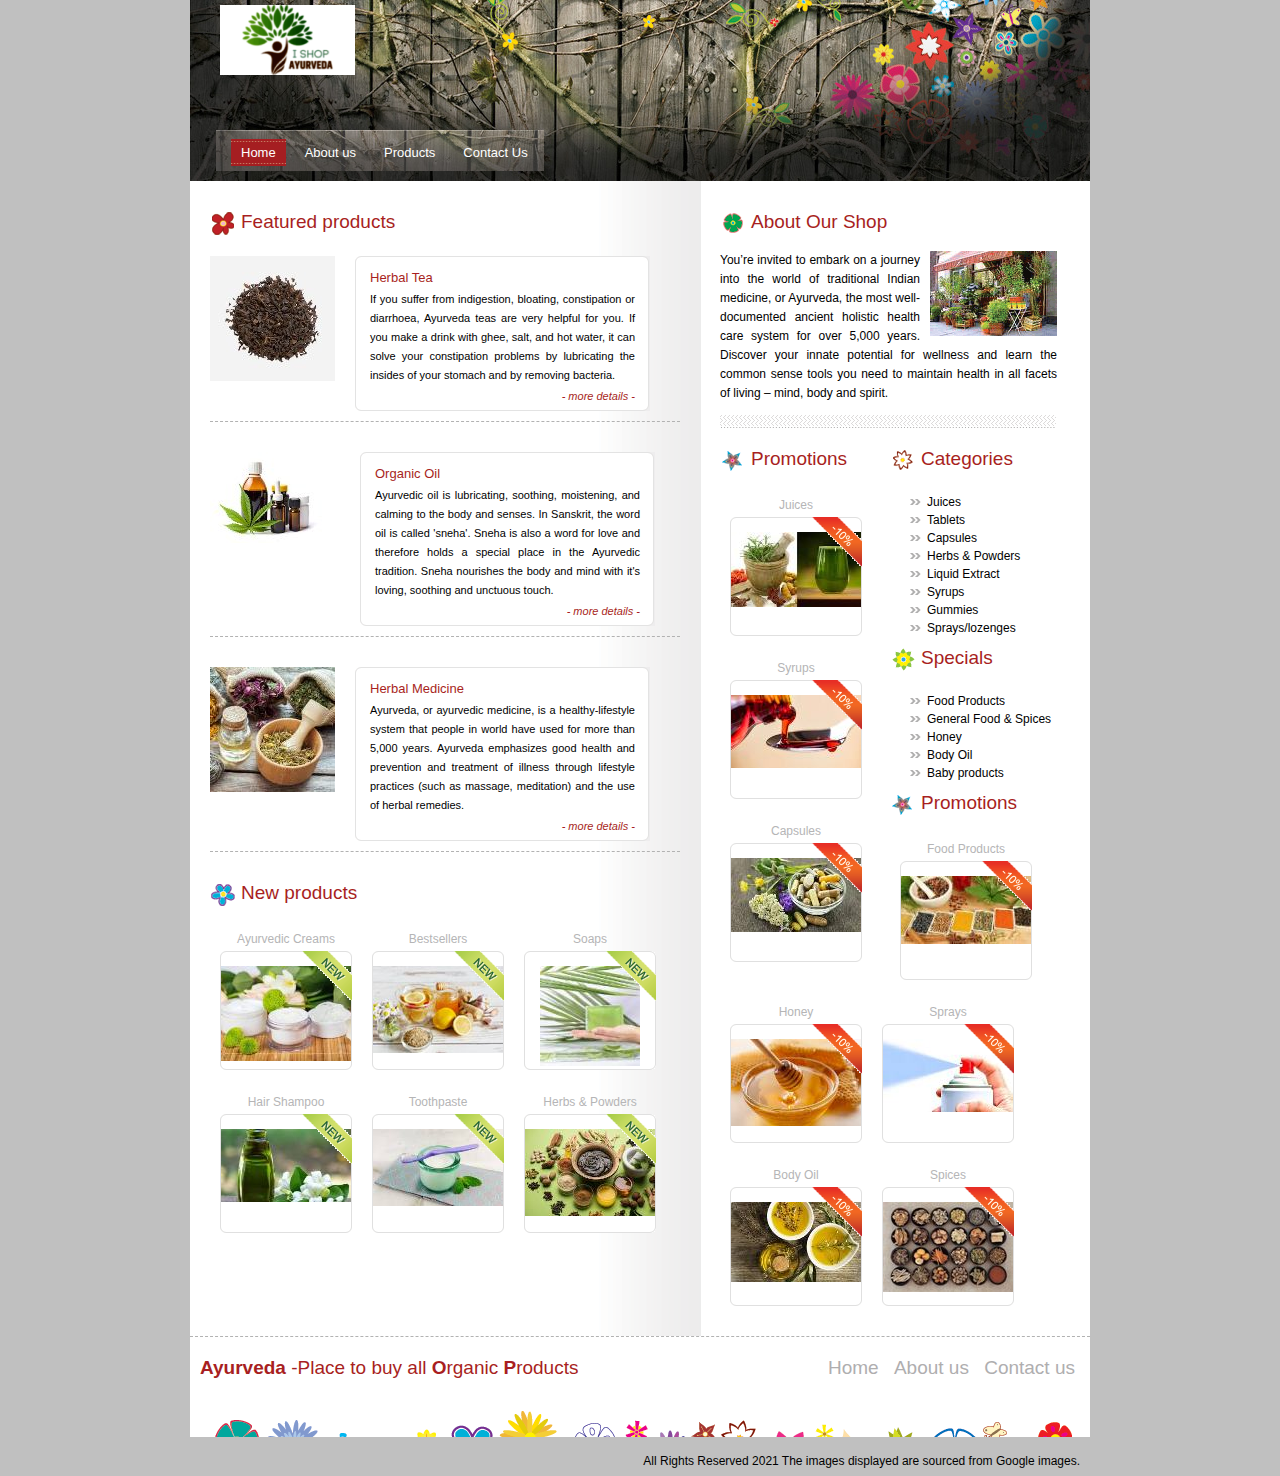
<file: index.html>
<html >
<head>
<title>Ayurveda-Place to buy all organic products</title>

<link rel="stylesheet" type="text/css" href="style.css" />
</head>
<body>
<div id="wrap">
  <div class="header">
    <div class="logo"><a href="#"><img src="images/images.png" alt="" border="0" /></a>
    </div>
    <div id="menu">
      <ul>
        <li class="selected"><a href="index.html">Home</a></li>
        <li><a href="about.html">About us</a></li>
        <li><a href="category.html">Products</a></li>
        <li><a href="contact.html">Contact Us</a></li>
      </ul>
    </div>
  </div>
  <div class="center_content">
    <div class="left_content">
      <div class="title"><span class="title_icon"><img src="images/bullet1.gif" alt="" /></span>Featured products</div>
      <div class="feat_prod_box">
        <div class="prod_img"><a href="#"><img src="images/product1.jpg" alt="" border="0" /></a></div>
        <div class="prod_det_box">
          <div class="box_top"></div>
          <div class="box_center">
            <div class="prod_title">Herbal Tea</div>
            <p class="details"> If you suffer from indigestion, bloating, constipation or diarrhoea, Ayurveda teas are very helpful for you. If you make a drink with ghee, salt, and hot water, it can solve your constipation problems by lubricating the insides of your stomach and by removing bacteria.</p>
            <a href="details.html" class="more">- more details -</a>
            <div class="clear"></div>
          </div>
          <div class="box_bottom"></div>
        </div>
        <div class="clear"></div>
      </div>
      <div class="feat_prod_box">
        <div class="prod_img"><a href="#"><img src="images/herbal_heal2.jpg" alt="" border="0" /></a></div>
        <div class="prod_det_box">
          <div class="box_top"></div>
          <div class="box_center">
            <div class="prod_title">Organic Oil  </div>
            <p class="details">Ayurvedic oil is lubricating, soothing, moistening, and calming to the body and senses. In Sanskrit, the word oil is called 'sneha'. Sneha is also a word for love and therefore holds a special place in the Ayurvedic tradition. Sneha nourishes the body and mind with it's loving, soothing and unctuous touch.</p>
            <a href="details.html" class="more">- more details -</a>
            <div class="clear"></div>
          </div>
          <div class="box_bottom"></div>
        </div>
        <div class="clear"></div>
      </div>

      <div class="feat_prod_box">
        <div class="prod_img"><a href="#"><img src="images/download (2).jpeg" alt="" border="0" /></a></div>
        <div class="prod_det_box">
          <div class="box_top"></div>
          <div class="box_center">
            <div class="prod_title">Herbal Medicine </div>
            <p class="details">Ayurveda, or ayurvedic medicine, is a healthy-lifestyle system that people in world have used for more than 5,000 years. Ayurveda emphasizes good health and prevention and treatment of illness through lifestyle practices (such as massage, meditation) and the use of herbal remedies.</p>
            <a href="details.html" class="more">- more details -</a>
            <div class="clear"></div>
          </div>
          <div class="box_bottom"></div>
        </div>
        <div class="clear"></div>
      </div>
      <div class="title"><span class="title_icon"><img src="images/bullet2.gif" alt="" /></span>New products</div>
      <div class="new_products">
        <div class="new_prod_box"> <a href="#">Ayurvedic Creams</a>
          <div class="new_prod_bg"> <span class="new_icon"><img src="images/new_icon.gif" alt="" /></span> <a href="#"><img src="images/images (1).jpeg" alt="" class="thumb" border="0" /></a> </div>
        </div>
        <div class="new_prod_box"> <a href="#">Bestsellers</a>
          <div class="new_prod_bg"> <span class="new_icon"><img src="images/new_icon.gif" alt="" /></span> <a href="#"><img src="images/142123469_s.jpg" alt="" class="thumb" border="0" /></a> </div>
        </div>
        <div class="new_prod_box"> <a href="#">Soaps</a>
          <div class="new_prod_bg"> <span class="new_icon"><img src="images/new_icon.gif" alt="" /></span> <a href="#"><img src="images/images (2).jpeg" alt="" class="thumb" border="0" /></a> </div>
        </div>
      </div>

<div class="new_products">
        <div class="new_prod_box"> <a href="#">Hair Shampoo</a>
          <div class="new_prod_bg"> <span class="new_icon"><img src="images/new_icon.gif" alt="" /></span> <a href="#"><img src="images/images (3).jpeg" alt="" class="thumb" border="0" /></a> </div>
        </div>
        <div class="new_prod_box"> <a href="#">Toothpaste</a>
          <div class="new_prod_bg"> <span class="new_icon"><img src="images/new_icon.gif" alt="" /></span> <a href="#"><img src="images/images (4).jpeg" alt="" class="thumb" border="0" /></a> </div>
        </div>
        <div class="new_prod_box"> <a href="#">Herbs & Powders</a>
          <div class="new_prod_bg"> <span class="new_icon"><img src="images/new_icon.gif" alt="" /></span> <a href="#"><img src="images/images (5).jpeg" alt="" class="thumb" border="0" /></a> </div>
        </div>
      </div>


      <div class="clear"></div>
    </div>
    <!--end of left content-->
    <div class="right_content">
      
      <div class="title"><span class="title_icon"><img src="images/bullet3.gif" alt="" /></span>About Our Shop</div>
      <div class="about">
        <p> <img src="images/about.gif" alt="" class="right" /> You’re invited to embark on a journey into the world of traditional Indian medicine, or Ayurveda, the most well-documented ancient holistic health care system for over 5,000 years. Discover your innate potential for wellness and learn the common sense tools you need to maintain health in all facets of living – mind, body and spirit.</p>
      </div>
      <div class="right_box">
        <div class="title"><span class="title_icon"><img src="images/bullet4.gif" alt="" /></span>Promotions</div>
        <div class="new_prod_box"> <a href="#">Juices</a>
          <div class="new_prod_bg"> <span class="new_icon"><img src="images/promo_icon.gif" alt="" /></span> <a href="#"><img src="images/download (3).jpeg" alt="" class="thumb" border="0" /></a> </div>
        </div>
        <div class="new_prod_box"> <a href="#">Syrups</a>
          <div class="new_prod_bg"> <span class="new_icon"><img src="images/promo_icon.gif" alt="" /></span> <a href="#"><img src="images/images (7).jpeg" alt="" class="thumb" border="0" /></a> </div>
        </div>
        <div class="new_prod_box"> <a href="#">Capsules</a>
          <div class="new_prod_bg"> <span class="new_icon"><img src="images/promo_icon.gif" alt="" /></span> <a href="#"><img src="images/download.jpeg" alt="" class="thumb" border="0" /></a> </div>
        </div>

      </div>


      <div class="right_box">
        <div class="title"><span class="title_icon"><img src="images/bullet5.gif" alt="" /></span>Categories</div>
        <ul class="list">
          <li><a href="#">Juices</a></li>
          <li><a href="#">Tablets</a></li>
          <li><a href="#">Capsules</a></li>
          <li><a href="#">Herbs & Powders</a></li>
          <li><a href="#">Liquid Extract</a></li>
          <li><a href="#">Syrups</a></li>
          <li><a href="#">Gummies</a></li>
           <li><a href="#">Sprays/lozenges</a></li>
          
        </ul>
        <div class="title"><span class="title_icon"><img src="images/bullet6.gif" alt="" /></span>Specials</div>
        <ul class="list">
          <li><a href="#">Food Products</a></li>
          <li><a href="#">General Food & Spices</a></li>
          <li><a href="#">Honey</a></li>
          <li><a href="#">Body Oil</a></li>
          <li><a href="#">Baby products</a></li>
        </ul>
      </div>

      
<br>
        <br>
 <div class="left_box">
        <div class="title"><span class="title_icon"><img src="images/bullet4.gif" alt="" /></span>Promotions</div>
         <div class="new_prod_box"> <a href="#">Food Products</a>
          <div class="new_prod_bg"> <span class="new_icon"><img src="images/promo_icon.gif" alt="" /></span> <a href="#"><img src="images/download (4).jpeg" alt="" class="thumb" border="0" /></a> </div>
        </div>
         <div class="clear"></div>
        <div class="new_prod_box"> <a href="#">Honey</a>
          <div class="new_prod_bg"> <span class="new_icon"><img src="images/promo_icon.gif" alt="" /></span> <a href="#"><img src="images/download (5).jpeg" alt="" class="thumb" border="0" /></a> </div>
        </div>
        <div class="new_prod_box"> <a href="#">Sprays</a>
          <div class="new_prod_bg"> <span class="new_icon"><img src="images/promo_icon.gif" alt="" /></span> <a href="#"><img src="images/images (8).jpeg" alt="" class="thumb" border="0" /></a> </div>
        </div>
        <div class="new_prod_box"> <a href="#">Body Oil</a>
          <div class="new_prod_bg"> <span class="new_icon"><img src="images/promo_icon.gif" alt="" /></span> <a href="#"><img src="images/download (6).jpeg" alt="" class="thumb" border="0" /></a> </div>
        </div>
         <div class="new_prod_box"> <a href="#">Spices</a>
          <div class="new_prod_bg"> <span class="new_icon"><img src="images/promo_icon.gif" alt="" /></span> <a href="#"><img src="images/feature_img.jpg" alt="" class="thumb" border="0" /></a> </div>
        </div>
      </div>
    </div>
    <!--end of right content-->
    <div class="clear"></div>
  </div>
  <!--end of center content-->

  <div class="footer" >
    <div class="left_footer title "><STRONG>Ayurveda</STRONG>  -Place to buy all <STRONG>O</STRONG>rganic <STRONG>P</STRONG>roducts</div>

    <div class="right_footer title"> <a href="index.html">Home</a> <a href="about.html">About us</a> <a href="contact.html">Contact us</a> </div>
  </div>
  <div class="right_footer"> <p>All Rights Reserved 2021 The images displayed are sourced from Google images.</p>
</div>

</body>

</html>
</file>
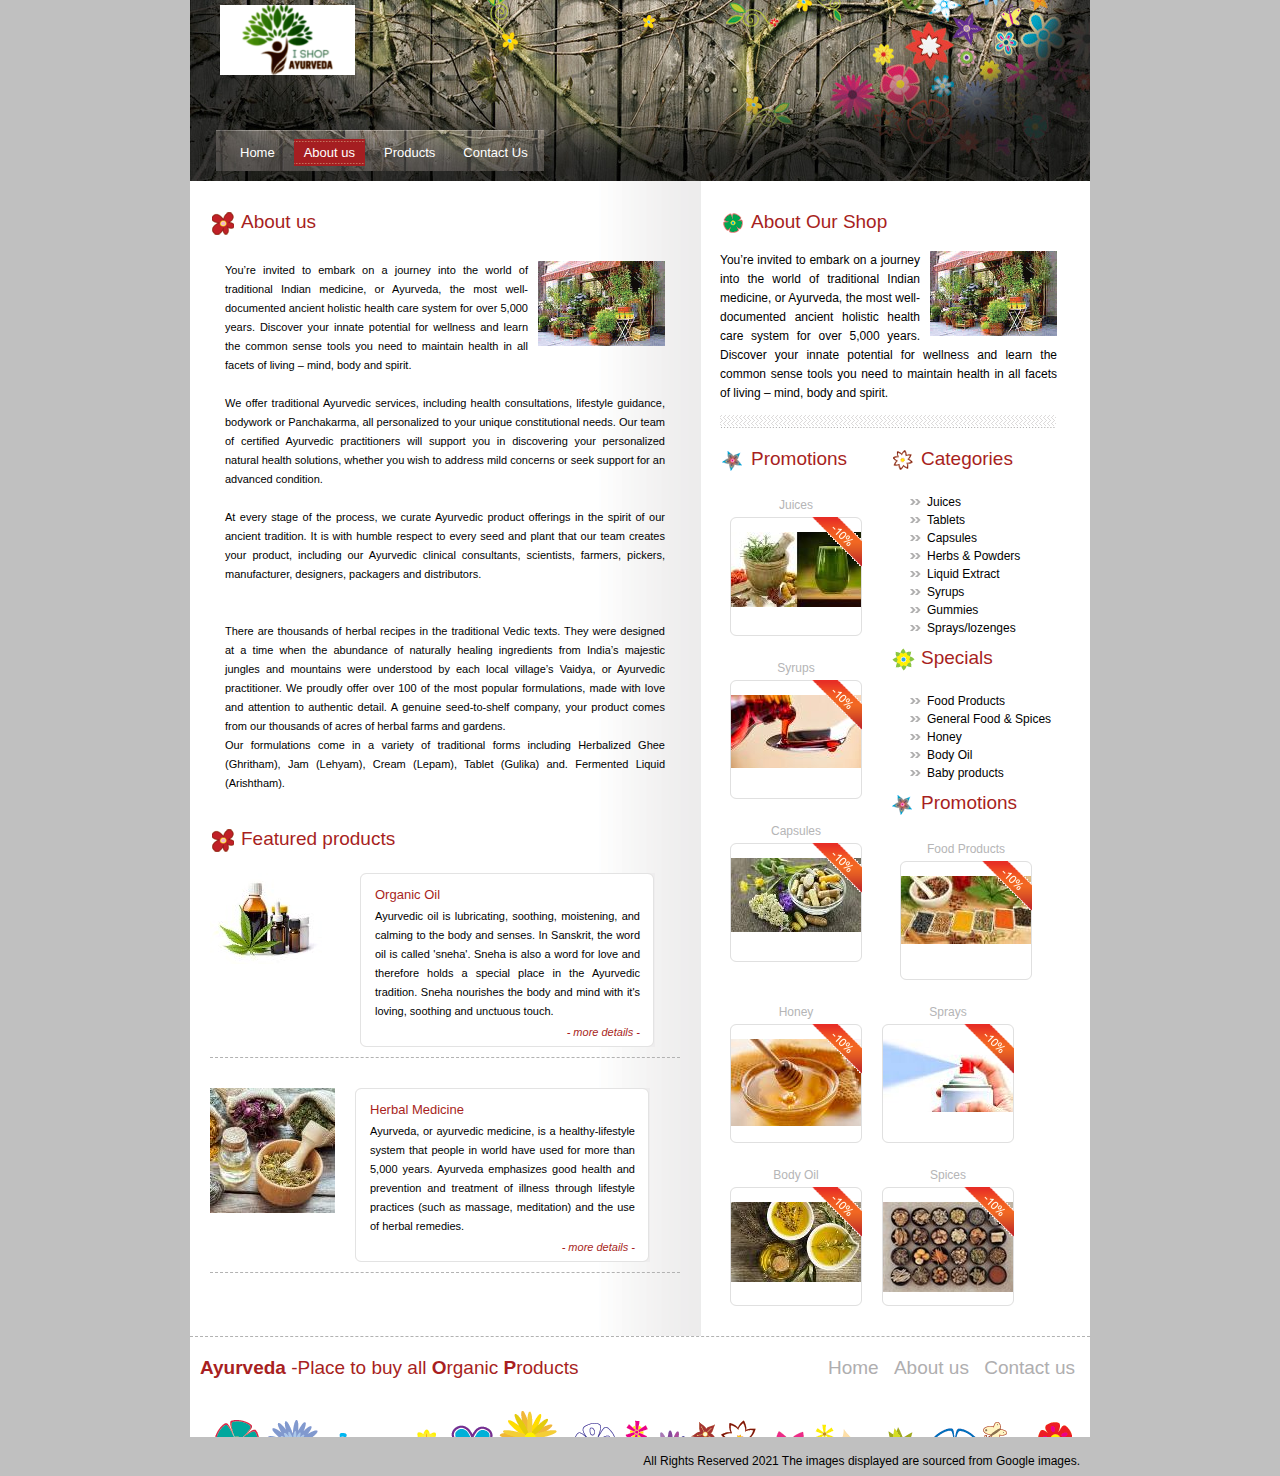
<file: about.html>
<html >
<head>
<title>Ayurveda-Place to buy all organic products</title>

<link rel="stylesheet" type="text/css" href="style.css" />
</head>
<body>
<div id="wrap">
  <div class="header">
    <div class="logo"><a href="#"><img src="images/images.png" alt="" border="0" /></a></div>
    <div id="menu">
      <ul>
        <li ><a href="index.html">Home</a></li>
        <li class="selected"><a href="about.html">About us</a></li>
        <li><a href="category.html">Products</a></li>
        <li><a href="contact.html">Contact Us</a></li>
      </ul>
    </div>
  </div>
  <div class="center_content">
    <div class="left_content">
      <div class="title"><span class="title_icon"><img src="images/bullet1.gif" alt="" /></span>About us</div>
      <div class="feat_prod_box_details">
        <p class="details"> <img src="images/about.gif" alt="" class="right" /> You’re invited to embark on a journey into the world of traditional Indian medicine, or Ayurveda, the most well-documented ancient holistic health care system for over 5,000 years. Discover your innate potential for wellness and learn the common sense tools you need to maintain health in all facets of living – mind, body and spirit.<br />
          <br />
         We offer traditional Ayurvedic services, including health consultations, lifestyle guidance, bodywork or Panchakarma, all personalized to your unique constitutional needs. Our team of certified Ayurvedic practitioners will support you in discovering your personalized natural health solutions, whether you wish to address mild concerns or seek support for an advanced condition.<br />
          <br />
          At every stage of the process, we curate Ayurvedic product offerings in the spirit of our ancient tradition. It is with humble respect to every seed and plant that our team creates your product, including our Ayurvedic clinical consultants, scientists, farmers, pickers, manufacturer, designers, packagers and distributors.</p>

<br/>
<br/>
 <p class="details">
There are thousands of herbal recipes in the traditional Vedic texts. They were designed at a time when the abundance of naturally healing ingredients from India’s majestic jungles and mountains were understood by each local village’s Vaidya, or Ayurvedic practitioner. We proudly offer over 100 of the most popular formulations, made with love and attention to authentic detail. A genuine seed-to-shelf company, your product comes from our thousands of acres of herbal farms and gardens.
<br/>
Our formulations come in a variety of traditional forms including Herbalized Ghee (Ghritham), Jam (Lehyam), Cream (Lepam), Tablet (Gulika) and. Fermented Liquid (Arishtham).
</p>
      </div>
<div class="clear"></div>
<div class="title"><span class="title_icon"><img src="images/bullet1.gif" alt="" /></span>Featured products</div>
  <div class="feat_prod_box">
        <div class="prod_img"><a href="#"><img src="images/herbal_heal2.jpg" alt="" border="0" /></a></div>
        <div class="prod_det_box">
          <div class="box_top"></div>
          <div class="box_center">
            <div class="prod_title">Organic Oil  </div>
            <p class="details">Ayurvedic oil is lubricating, soothing, moistening, and calming to the body and senses. In Sanskrit, the word oil is called 'sneha'. Sneha is also a word for love and therefore holds a special place in the Ayurvedic tradition. Sneha nourishes the body and mind with it's loving, soothing and unctuous touch.</p>
            <a href="details.html" class="more">- more details -</a>
            <div class="clear"></div>
          </div>
          <div class="box_bottom"></div>
        </div>
        <div class="clear"></div>
      </div>

      
      <div class="feat_prod_box">
        <div class="prod_img"><a href="#"><img src="images/download (2).jpeg" alt="" border="0" /></a></div>
        <div class="prod_det_box">
          <div class="box_top"></div>
          <div class="box_center">
            <div class="prod_title">Herbal Medicine </div>
            <p class="details">Ayurveda, or ayurvedic medicine, is a healthy-lifestyle system that people in world have used for more than 5,000 years. Ayurveda emphasizes good health and prevention and treatment of illness through lifestyle practices (such as massage, meditation) and the use of herbal remedies.</p>
            <a href="details.html" class="more">- more details -</a>
            <div class="clear"></div>
          </div>
          <div class="box_bottom"></div>
        </div>
        <div class="clear"></div>
      </div>

      <div class="clear"></div>
    </div>
    <!--end of left content-->
    <div class="right_content">
      
      <div class="title"><span class="title_icon"><img src="images/bullet3.gif" alt="" /></span>About Our Shop</div>
      <div class="about">
        <p> <img src="images/about.gif" alt="" class="right" /> You’re invited to embark on a journey into the world of traditional Indian medicine, or Ayurveda, the most well-documented ancient holistic health care system for over 5,000 years. Discover your innate potential for wellness and learn the common sense tools you need to maintain health in all facets of living – mind, body and spirit.</p>
      </div>
      <div class="right_box">
        <div class="title"><span class="title_icon"><img src="images/bullet4.gif" alt="" /></span>Promotions</div>
        <div class="new_prod_box"> <a href="#">Juices</a>
          <div class="new_prod_bg"> <span class="new_icon"><img src="images/promo_icon.gif" alt="" /></span> <a href="#"><img src="images/download (3).jpeg" alt="" class="thumb" border="0" /></a> </div>
        </div>
        <div class="new_prod_box"> <a href="#">Syrups</a>
          <div class="new_prod_bg"> <span class="new_icon"><img src="images/promo_icon.gif" alt="" /></span> <a href="#"><img src="images/images (7).jpeg" alt="" class="thumb" border="0" /></a> </div>
        </div>
        <div class="new_prod_box"> <a href="#">Capsules</a>
          <div class="new_prod_bg"> <span class="new_icon"><img src="images/promo_icon.gif" alt="" /></span> <a href="#"><img src="images/download.jpeg" alt="" class="thumb" border="0" /></a> </div>
        </div>

      </div>


      <div class="right_box">
        <div class="title"><span class="title_icon"><img src="images/bullet5.gif" alt="" /></span>Categories</div>
        <ul class="list">
          <li><a href="#">Juices</a></li>
          <li><a href="#">Tablets</a></li>
          <li><a href="#">Capsules</a></li>
          <li><a href="#">Herbs & Powders</a></li>
          <li><a href="#">Liquid Extract</a></li>
          <li><a href="#">Syrups</a></li>
          <li><a href="#">Gummies</a></li>
           <li><a href="#">Sprays/lozenges</a></li>
          
        </ul>
        <div class="title"><span class="title_icon"><img src="images/bullet6.gif" alt="" /></span>Specials</div>
        <ul class="list">
          <li><a href="#">Food Products</a></li>
          <li><a href="#">General Food & Spices</a></li>
          <li><a href="#">Honey</a></li>
          <li><a href="#">Body Oil</a></li>
          <li><a href="#">Baby products</a></li>
        </ul>
      </div>

      
<br>
        <br>
 <div class="left_box">
        <div class="title"><span class="title_icon"><img src="images/bullet4.gif" alt="" /></span>Promotions</div>
         <div class="new_prod_box"> <a href="#">Food Products</a>
          <div class="new_prod_bg"> <span class="new_icon"><img src="images/promo_icon.gif" alt="" /></span> <a href="#"><img src="images/download (4).jpeg" alt="" class="thumb" border="0" /></a> </div>
        </div>
         <div class="clear"></div>
        <div class="new_prod_box"> <a href="#">Honey</a>
          <div class="new_prod_bg"> <span class="new_icon"><img src="images/promo_icon.gif" alt="" /></span> <a href="#"><img src="images/download (5).jpeg" alt="" class="thumb" border="0" /></a> </div>
        </div>
        <div class="new_prod_box"> <a href="#">Sprays</a>
          <div class="new_prod_bg"> <span class="new_icon"><img src="images/promo_icon.gif" alt="" /></span> <a href="#"><img src="images/images (8).jpeg" alt="" class="thumb" border="0" /></a> </div>
        </div>
        <div class="new_prod_box"> <a href="#">Body Oil</a>
          <div class="new_prod_bg"> <span class="new_icon"><img src="images/promo_icon.gif" alt="" /></span> <a href="#"><img src="images/download (6).jpeg" alt="" class="thumb" border="0" /></a> </div>
        </div>
         <div class="new_prod_box"> <a href="#">Spices</a>
          <div class="new_prod_bg"> <span class="new_icon"><img src="images/promo_icon.gif" alt="" /></span> <a href="#"><img src="images/feature_img.jpg" alt="" class="thumb" border="0" /></a> </div>
        </div>
      </div>
    </div>
    <!--end of right content-->
    <div class="clear"></div>
  </div>
  <!--end of center content-->

  <div class="footer" >
    <div class="left_footer title "><STRONG>Ayurveda</STRONG>  -Place to buy all <STRONG>O</STRONG>rganic <STRONG>P</STRONG>roducts</div>

    <div class="right_footer title"> <a href="index.html">Home</a> <a href="about.html">About us</a> <a href="contact.html">Contact us</a> </div>
  </div>
  <div class="right_footer"> <p>All Rights Reserved 2021 The images displayed are sourced from Google images.</p>
</div>
</body>

</html>
</file>
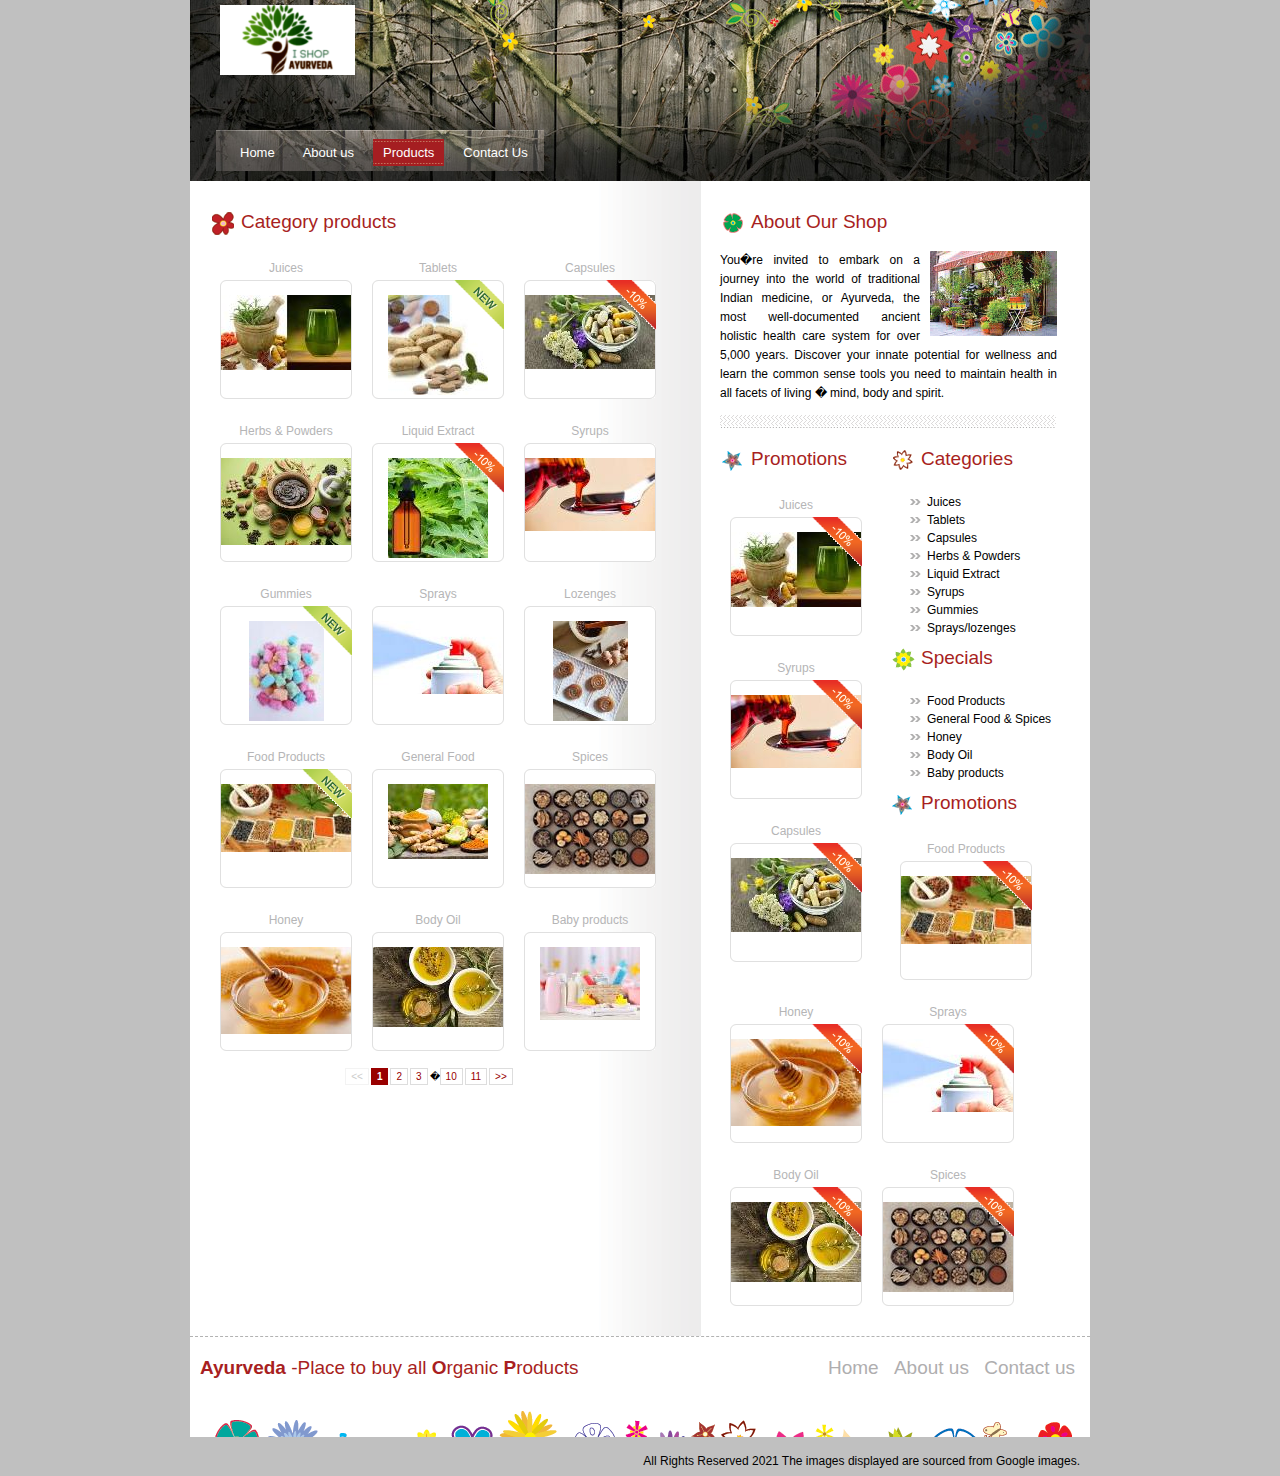
<file: category.html>
<html >
<head>
<title>Ayurveda-Place to buy all organic products</title>

<link rel="stylesheet" type="text/css" href="style.css" />
</head>
<body>
<div id="wrap">
  <div class="header">
    <div class="logo"><a href="#"><img src="images/images.png" alt="" border="0" /></a></div>
    <div id="menu">
      <ul>
        <li ><a href="index.html">Home</a></li>
        <li><a href="about.html">About us</a></li>
        <li class="selected"><a href="category.html">Products</a></li>
        <li><a href="contact.html">Contact Us</a></li>
      </ul>
    </div>
  </div>
  <div class="center_content">
    <div class="left_content">
      
      <div class="title"><span class="title_icon"><img src="images/bullet1.gif" alt="" /></span>Category products</div>
      <div class="new_products">
        <div class="new_prod_box"> <a href="#">Juices</a>
          <div class="new_prod_bg"> <a href="#"><img src="images/download (3).jpeg" alt="" class="thumb" border="0" /></a> </div>
        </div>
        <div class="new_prod_box"> <a href="#">Tablets</a>
          <div class="new_prod_bg"> <span class="new_icon"><img src="images/new_icon.gif" alt="" /></span> <a href="#"><img src="images/images (9).jpeg" alt="" class="thumb" border="0" /></a> </div>
        </div>
        <div class="new_prod_box"> <a href="#">Capsules</a>
          <div class="new_prod_bg"> <span class="new_icon"><img src="images/promo_icon.gif" alt="" /></span> <a href="#"><img src="images/download.jpeg" alt="" class="thumb" border="0" /></a> </div>
        </div>
        <div class="new_prod_box"> <a href="#">Herbs & Powders</a>
          <div class="new_prod_bg"> <a href="#"><img src="images/images (5).jpeg" alt="" class="thumb" border="0" /></a> </div>
        </div>
        <div class="new_prod_box"> <a href="#">Liquid Extract</a>
          <div class="new_prod_bg"> <span class="new_icon"><img src="images/promo_icon.gif" alt="" /></span> <a href="#"><img src="images/images (10).jpeg" alt="" class="thumb" border="0" /></a> </div>
        </div>
        <div class="new_prod_box"> <a href="#">Syrups</a>
          <div class="new_prod_bg"> <a href="#"><img src="images/images (7).jpeg" alt="" class="thumb" border="0" /></a> </div>
        </div>
        <div class="new_prod_box"> <a href="#">Gummies</a>
          <div class="new_prod_bg"> <span class="new_icon"><img src="images/new_icon.gif" alt="" /></span> <a href="#"><img src="images/download (7).jpeg" alt="" class="thumb" border="0" /></a> </div>
        </div>
        <div class="new_prod_box"> <a href="#">Sprays</a>
          <div class="new_prod_bg"> <a href="#"><img src="images/images (8).jpeg" alt="" class="thumb" border="0" /></a> </div>
        </div>
        <div class="new_prod_box"> <a href="#">Lozenges</a>
          <div class="new_prod_bg"> <a href="#"><img src="images/download (8).jpeg" alt="" class="thumb" border="0" /></a> </div>
        </div>
        <div class="new_prod_box"> <a href="#">Food Products</a>
          <div class="new_prod_bg"> <span class="new_icon"><img src="images/new_icon.gif" alt="" /></span> <a href="#"><img src="images/download (4).jpeg" alt="" class="thumb" border="0" /></a> </div>
        </div>
        <div class="new_prod_box"> <a href="#">General Food</a>
          <div class="new_prod_bg"> <a href="#"><img src="images/download (9).jpeg" alt="" class="thumb" border="0" /></a> </div>
        </div>
        <div class="new_prod_box"> <a href="#">Spices</a>
          <div class="new_prod_bg"> <a href="#"><img src="images/feature_img.jpg" alt="" class="thumb" border="0" /></a> </div>
        </div>
        <div class="new_prod_box"> <a href="#">Honey</a>
          <div class="new_prod_bg"> <a href="#"><img src="images/download (5).jpeg" alt="" class="thumb" border="0" /></a> </div>
        </div>
        <div class="new_prod_box"> <a href="#">Body Oil</a>
          <div class="new_prod_bg"> <a href="#"><img src="images/download (6).jpeg" alt="" class="thumb" border="0" /></a> </div>
        </div>
        <div class="new_prod_box"> <a href="#">Baby products</a>
          <div class="new_prod_bg"> <a href="#"><img src="images/images (13).jpeg" alt="" class="thumb" border="0" /></a> </div>
        </div>
        <div class="pagination"> <span class="disabled"><<</span><span class="current">1</span><a href="#">2</a><a href="#">3</a>�<a href="#">10</a><a href="#">11</a><a href="#">>></a> </div>
      </div>
      <div class="clear"></div>
    </div>
     <!--end of left content-->
    <div class="right_content">
      
      <div class="title"><span class="title_icon"><img src="images/bullet3.gif" alt="" /></span>About Our Shop</div>
      <div class="about">
        <p> <img src="images/about.gif" alt="" class="right" /> You�re invited to embark on a journey into the world of traditional Indian medicine, or Ayurveda, the most well-documented ancient holistic health care system for over 5,000 years. Discover your innate potential for wellness and learn the common sense tools you need to maintain health in all facets of living � mind, body and spirit.</p>
      </div>
      <div class="right_box">
        <div class="title"><span class="title_icon"><img src="images/bullet4.gif" alt="" /></span>Promotions</div>
        <div class="new_prod_box"> <a href="#">Juices</a>
          <div class="new_prod_bg"> <span class="new_icon"><img src="images/promo_icon.gif" alt="" /></span> <a href="#"><img src="images/download (3).jpeg" alt="" class="thumb" border="0" /></a> </div>
        </div>
        <div class="new_prod_box"> <a href="#">Syrups</a>
          <div class="new_prod_bg"> <span class="new_icon"><img src="images/promo_icon.gif" alt="" /></span> <a href="#"><img src="images/images (7).jpeg" alt="" class="thumb" border="0" /></a> </div>
        </div>
        <div class="new_prod_box"> <a href="#">Capsules</a>
          <div class="new_prod_bg"> <span class="new_icon"><img src="images/promo_icon.gif" alt="" /></span> <a href="#"><img src="images/download.jpeg" alt="" class="thumb" border="0" /></a> </div>
        </div>

      </div>


      <div class="right_box">
        <div class="title"><span class="title_icon"><img src="images/bullet5.gif" alt="" /></span>Categories</div>
        <ul class="list">
          <li><a href="#">Juices</a></li>
          <li><a href="#">Tablets</a></li>
          <li><a href="#">Capsules</a></li>
          <li><a href="#">Herbs & Powders</a></li>
          <li><a href="#">Liquid Extract</a></li>
          <li><a href="#">Syrups</a></li>
          <li><a href="#">Gummies</a></li>
           <li><a href="#">Sprays/lozenges</a></li>
          
        </ul>
        <div class="title"><span class="title_icon"><img src="images/bullet6.gif" alt="" /></span>Specials</div>
        <ul class="list">
          <li><a href="#">Food Products</a></li>
          <li><a href="#">General Food & Spices</a></li>
          <li><a href="#">Honey</a></li>
          <li><a href="#">Body Oil</a></li>
          <li><a href="#">Baby products</a></li>
        </ul>
      </div>

      
<br>
        <br>
 <div class="left_box">
        <div class="title"><span class="title_icon"><img src="images/bullet4.gif" alt="" /></span>Promotions</div>
         <div class="new_prod_box"> <a href="#">Food Products</a>
          <div class="new_prod_bg"> <span class="new_icon"><img src="images/promo_icon.gif" alt="" /></span> <a href="#"><img src="images/download (4).jpeg" alt="" class="thumb" border="0" /></a> </div>
        </div>
         <div class="clear"></div>
        <div class="new_prod_box"> <a href="#">Honey</a>
          <div class="new_prod_bg"> <span class="new_icon"><img src="images/promo_icon.gif" alt="" /></span> <a href="#"><img src="images/download (5).jpeg" alt="" class="thumb" border="0" /></a> </div>
        </div>
        <div class="new_prod_box"> <a href="#">Sprays</a>
          <div class="new_prod_bg"> <span class="new_icon"><img src="images/promo_icon.gif" alt="" /></span> <a href="#"><img src="images/images (8).jpeg" alt="" class="thumb" border="0" /></a> </div>
        </div>
        <div class="new_prod_box"> <a href="#">Body Oil</a>
          <div class="new_prod_bg"> <span class="new_icon"><img src="images/promo_icon.gif" alt="" /></span> <a href="#"><img src="images/download (6).jpeg" alt="" class="thumb" border="0" /></a> </div>
        </div>
         <div class="new_prod_box"> <a href="#">Spices</a>
          <div class="new_prod_bg"> <span class="new_icon"><img src="images/promo_icon.gif" alt="" /></span> <a href="#"><img src="images/feature_img.jpg" alt="" class="thumb" border="0" /></a> </div>
        </div>
      </div>
    </div>
    <!--end of right content-->
    <div class="clear"></div>
  </div>
  <!--end of center content-->

  <div class="footer" >
    <div class="left_footer title "><STRONG>Ayurveda</STRONG>  -Place to buy all <STRONG>O</STRONG>rganic <STRONG>P</STRONG>roducts</div>

    <div class="right_footer title"> <a href="index.html">Home</a> <a href="about.html">About us</a> <a href="contact.html">Contact us</a> </div>
  </div>
  <div class="right_footer"> <p>All Rights Reserved 2021 The images displayed are sourced from Google images.</p>
</div>

</body>

</html>
</file>
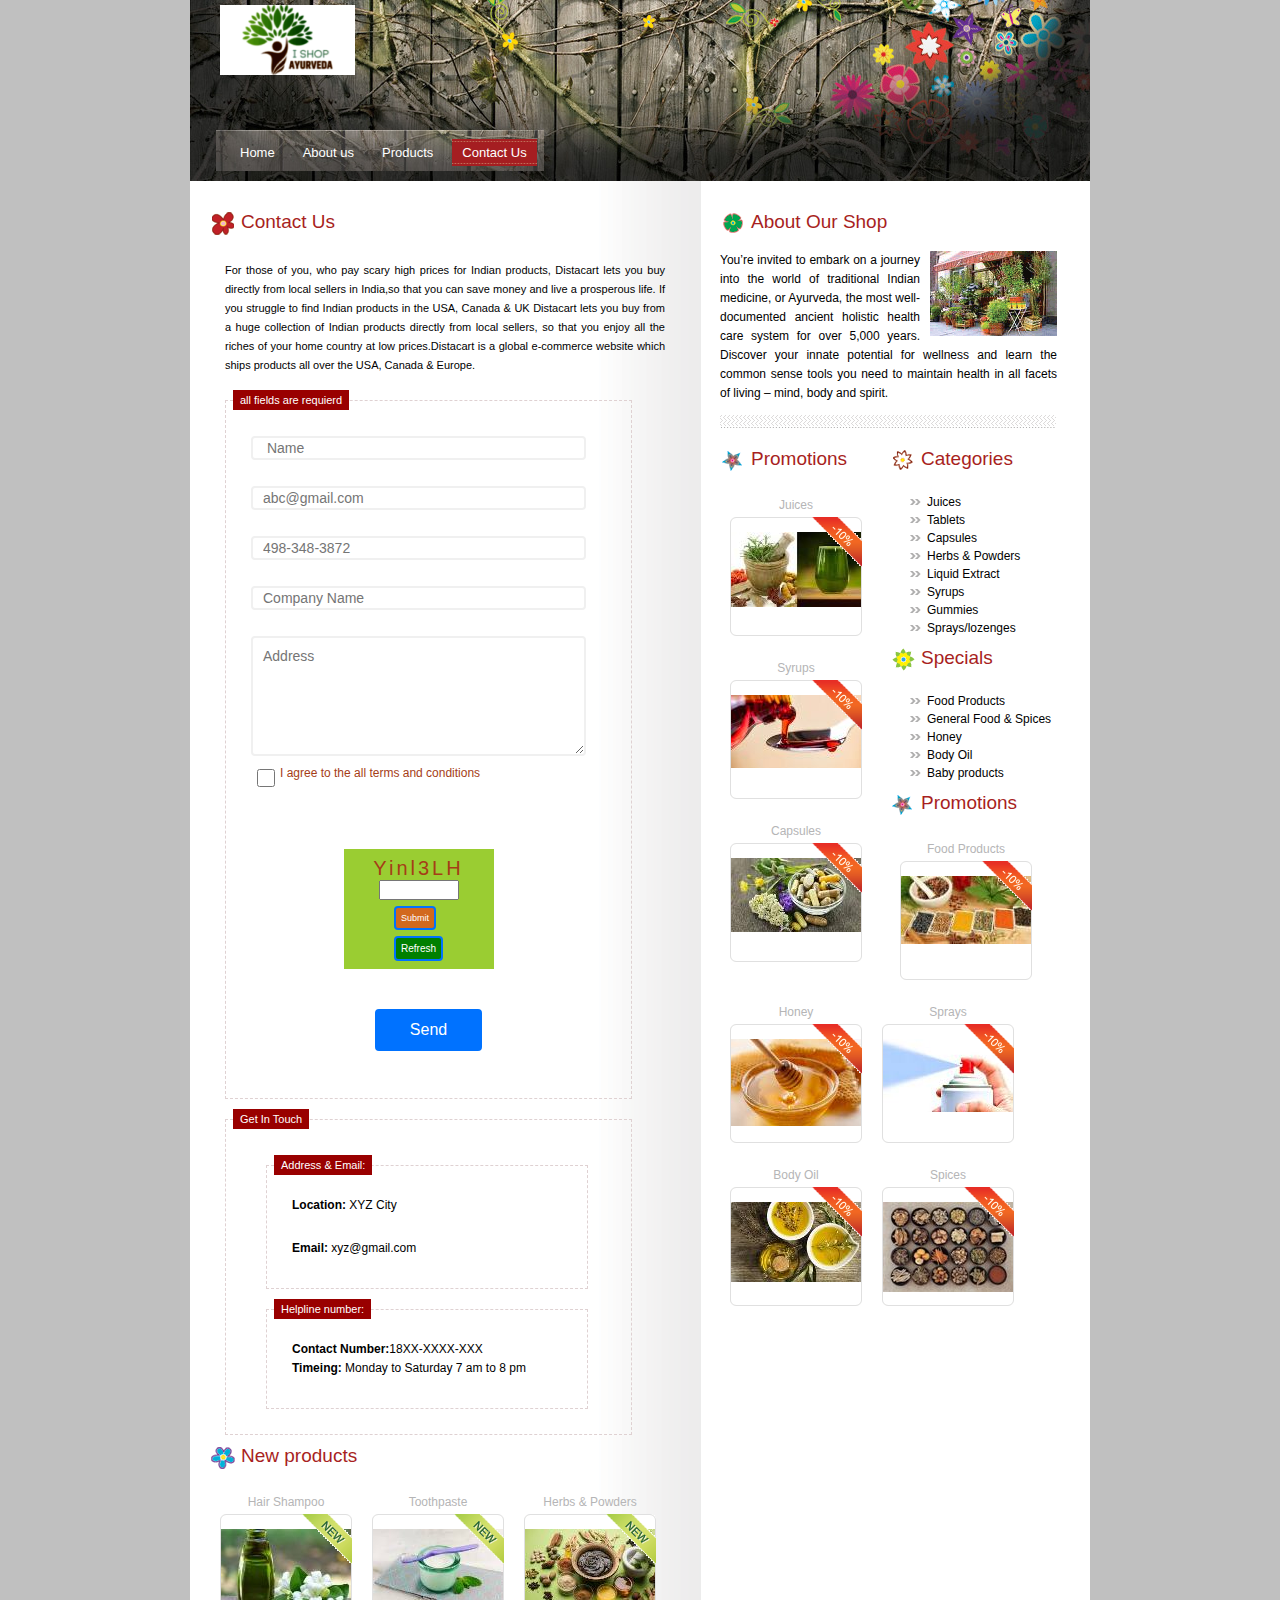
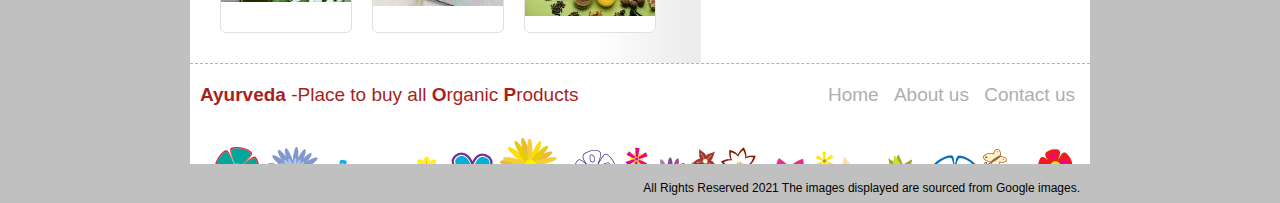
<file: contact.html>
<html >
<head>
<title>Ayurveda-Place to buy all organic products</title>
 <link rel='stylesheet' href='https://cdnjs.cloudflare.com/ajax/libs/font-awesome/5.10.2/css/all.min.css'>
<link rel="stylesheet" type="text/css" href="style.css" />
</head>
<body>
<div id="wrap">
  <div class="header">
    <div class="logo"><a href="#"><img src="images/images.png" alt="" border="0" /></a></div>
    <div id="menu">
      <ul>
        <li ><a href="index.html">Home</a></li>
        <li><a href="about.html">About us</a></li>
        <li><a href="category.html">Products</a></li>
        <li class="selected"><a href="contact.html">Contact Us</a></li>
      </ul>
    </div>
  </div>
  <div class="center_content">
    <div class="left_content">
      <div class="title"><span class="title_icon"><img src="images/bullet1.gif" alt="" /></span>Contact Us</div>
      <div class="feat_prod_box_details">
        <p class="details"> For those of you, who pay scary high prices for Indian products, Distacart lets you buy directly from local sellers in India,so that you can save money and live a prosperous life. If you struggle to find Indian products in the USA, Canada & UK Distacart lets you buy from a huge collection of Indian products directly from local sellers, so that you enjoy all the riches of your home country at low prices.Distacart is a global e-commerce website which ships products all over the USA, Canada & Europe.</p>
        
<div class="contact_form">
  <div class="form_subtitle">all fields are requierd</div>
  <form id="form" class="form" onsubmit="return validateForm(this)"  method="post" >
    <div class="form_row">
    <div class="form-control newLeft">
      
      <input title="Name" class=" contact_input" type="text" placeholder=" Name" id="name" pattern=[A-Z\sa-z]{3,20} />
      <i class="fas fa-check-circle"></i>
      <i class="fas fa-exclamation-circle"></i>
      <small>Error message</small>
    </div>
</div>
<div class="form_row">
    <div class="form-control newLeft">
      
      <input class=" contact_input" type="email" title="Email" placeholder="abc@gmail.com" id="email" />
      <i class="fas fa-check-circle"></i>
      <i class="fas fa-exclamation-circle"></i>
      <small>Error message</small>
    </div>
  </div>

  <div class="form_row">
    <div class="form-control newLeft ">
      
      <input class=" contact_input" title="Contact Number" type="tel" placeholder="498-348-3872" pattern=(\d{3})-?\s?(\d{3})-?\s?(\d{4}) id="cnumber" />
      <i class="fas fa-check-circle"></i>
      <i class="fas fa-exclamation-circle"></i>
      <small>Error message</small>
    </div>
</div>
<div class="form_row">
    <div class="form-control newLeft ">
      
      <input title="Company Name" class=" contact_input" type="text" placeholder="Company Name" id="cname" pattern=[A-Z\sa-z]{3,20} />
      <i class="fas fa-check-circle"></i>
      <i class="fas fa-exclamation-circle"></i>
      <small>Error message</small>
    </div>
</div>



<div class="form_row">
    <div class="form-control newLeft ">
      
      <textarea class="contact_textarea" title="Address" id="address" placeholder="Address" ></textarea>
      <i class="fas fa-check-circle"></i>
      <i class="fas fa-exclamation-circle"></i>
      <small>Error message</small>
    </div>
</div>
  <div class="form_row">
    <div class="form-control newLeft ">
  <input type="checkbox" class="contact_input chbAgree" title="Privacy Policy" name="agree" id="agree" value="yes"/>
  <label for="agree">I agree to the all terms and conditions</label>
  
<div style="visibility:hidden; color:red" id="agree_chk_error">
  Can't proceed as you didn't agree to the terms!
  </div>

   </div>
</div>

<div class="form_row">
 <div class="center">
    <div id="captchaBackground">
      <span id="captcha">captcha text</span>
      <input id="textBox" type="text" name="text">
      <div id="buttons">
        <input class="subbutton" id="csubmit" type="submit">
        <button class="refbutton" id="refresh" type="submit">Refresh</button>
      </div> 
      <span id="output"></span>
    </div>
  </div>
</div>
<div class="form_row sb">
    <button  formaction="contact.html">Send</button>
  </div>
  </form>
</div>

<div class="contact_form">
          <div class="form_subtitle">Get In Touch</div>
         
       
        <div class="contact_form getintuch">
          <div class="form_subtitle">Address & Email: </div>
          <p><strong>Location:</strong> XYZ City</p>
          <br>
         <p><strong>Email:</strong> xyz@gmail.com</p>
        </div>
        <div class="contact_form getintuch">
          <div class="form_subtitle">Helpline number:</div>
         <p><strong>Contact Number:</strong>18XX-XXXX-XXX
          <br>
          <strong>Timeing:</strong> Monday to Saturday 7 am to 8 pm</p>
        </div>
 </div>
 <div class="clear"></div>
<div class="title"><span class="title_icon"><img src="images/bullet2.gif" alt="" /></span>New products</div>
 <div class="new_products">
        <div class="new_prod_box"> <a href="#">Hair Shampoo</a>
          <div class="new_prod_bg"> <span class="new_icon"><img src="images/new_icon.gif" alt="" /></span> <a href="#"><img src="images/images (3).jpeg" alt="" class="thumb" border="0" /></a> </div>
        </div>
        <div class="new_prod_box"> <a href="#">Toothpaste</a>
          <div class="new_prod_bg"> <span class="new_icon"><img src="images/new_icon.gif" alt="" /></span> <a href="#"><img src="images/images (4).jpeg" alt="" class="thumb" border="0" /></a> </div>
        </div>
        <div class="new_prod_box"> <a href="#">Herbs & Powders</a>
          <div class="new_prod_bg"> <span class="new_icon"><img src="images/new_icon.gif" alt="" /></span> <a href="#"><img src="images/images (5).jpeg" alt="" class="thumb" border="0" /></a> </div>
        </div>
      </div>

      </div>
      <div class="clear"></div>
    </div>
    <!--end of left content-->
    <div class="right_content">
      
      <div class="title"><span class="title_icon"><img src="images/bullet3.gif" alt="" /></span>About Our Shop</div>
      <div class="about">
        <p> <img src="images/about.gif" alt="" class="right" /> You’re invited to embark on a journey into the world of traditional Indian medicine, or Ayurveda, the most well-documented ancient holistic health care system for over 5,000 years. Discover your innate potential for wellness and learn the common sense tools you need to maintain health in all facets of living – mind, body and spirit.</p>
      </div>
      <div class="right_box">
        <div class="title"><span class="title_icon"><img src="images/bullet4.gif" alt="" /></span>Promotions</div>
        <div class="new_prod_box"> <a href="#">Juices</a>
          <div class="new_prod_bg"> <span class="new_icon"><img src="images/promo_icon.gif" alt="" /></span> <a href="#"><img src="images/download (3).jpeg" alt="" class="thumb" border="0" /></a> </div>
        </div>
        <div class="new_prod_box"> <a href="#">Syrups</a>
          <div class="new_prod_bg"> <span class="new_icon"><img src="images/promo_icon.gif" alt="" /></span> <a href="#"><img src="images/images (7).jpeg" alt="" class="thumb" border="0" /></a> </div>
        </div>
        <div class="new_prod_box"> <a href="#">Capsules</a>
          <div class="new_prod_bg"> <span class="new_icon"><img src="images/promo_icon.gif" alt="" /></span> <a href="#"><img src="images/download.jpeg" alt="" class="thumb" border="0" /></a> </div>
        </div>

      </div>


      <div class="right_box">
        <div class="title"><span class="title_icon"><img src="images/bullet5.gif" alt="" /></span>Categories</div>
        <ul class="list">
          <li><a href="#">Juices</a></li>
          <li><a href="#">Tablets</a></li>
          <li><a href="#">Capsules</a></li>
          <li><a href="#">Herbs & Powders</a></li>
          <li><a href="#">Liquid Extract</a></li>
          <li><a href="#">Syrups</a></li>
          <li><a href="#">Gummies</a></li>
           <li><a href="#">Sprays/lozenges</a></li>
          
        </ul>
        <div class="title"><span class="title_icon"><img src="images/bullet6.gif" alt="" /></span>Specials</div>
        <ul class="list">
          <li><a href="#">Food Products</a></li>
          <li><a href="#">General Food & Spices</a></li>
          <li><a href="#">Honey</a></li>
          <li><a href="#">Body Oil</a></li>
          <li><a href="#">Baby products</a></li>
        </ul>
      </div>

      
<br>
        <br>
 <div class="left_box">
        <div class="title"><span class="title_icon"><img src="images/bullet4.gif" alt="" /></span>Promotions</div>
         <div class="new_prod_box"> <a href="#">Food Products</a>
          <div class="new_prod_bg"> <span class="new_icon"><img src="images/promo_icon.gif" alt="" /></span> <a href="#"><img src="images/download (4).jpeg" alt="" class="thumb" border="0" /></a> </div>
        </div>
         <div class="clear"></div>
        <div class="new_prod_box"> <a href="#">Honey</a>
          <div class="new_prod_bg"> <span class="new_icon"><img src="images/promo_icon.gif" alt="" /></span> <a href="#"><img src="images/download (5).jpeg" alt="" class="thumb" border="0" /></a> </div>
        </div>
        <div class="new_prod_box"> <a href="#">Sprays</a>
          <div class="new_prod_bg"> <span class="new_icon"><img src="images/promo_icon.gif" alt="" /></span> <a href="#"><img src="images/images (8).jpeg" alt="" class="thumb" border="0" /></a> </div>
        </div>
        <div class="new_prod_box"> <a href="#">Body Oil</a>
          <div class="new_prod_bg"> <span class="new_icon"><img src="images/promo_icon.gif" alt="" /></span> <a href="#"><img src="images/download (6).jpeg" alt="" class="thumb" border="0" /></a> </div>
        </div>
         <div class="new_prod_box"> <a href="#">Spices</a>
          <div class="new_prod_bg"> <span class="new_icon"><img src="images/promo_icon.gif" alt="" /></span> <a href="#"><img src="images/feature_img.jpg" alt="" class="thumb" border="0" /></a> </div>
        </div>
      </div>
    </div>
    <!--end of right content-->
    <div class="clear"></div>
  </div>
   <!--end of center content-->

  <div class="footer" >
    <div class="left_footer title "><STRONG>Ayurveda</STRONG>  -Place to buy all <STRONG>O</STRONG>rganic <STRONG>P</STRONG>roducts</div>

    <div class="right_footer title"> <a href="index.html">Home</a> <a href="about.html">About us</a> <a href="contact.html">Contact us</a> </div>
  </div>
  <div class="right_footer"> <p>All Rights Reserved 2021 The images displayed are sourced from Google images.</p>
</div>


<script  src="js.js"></script>

</body>

</html>
</file>
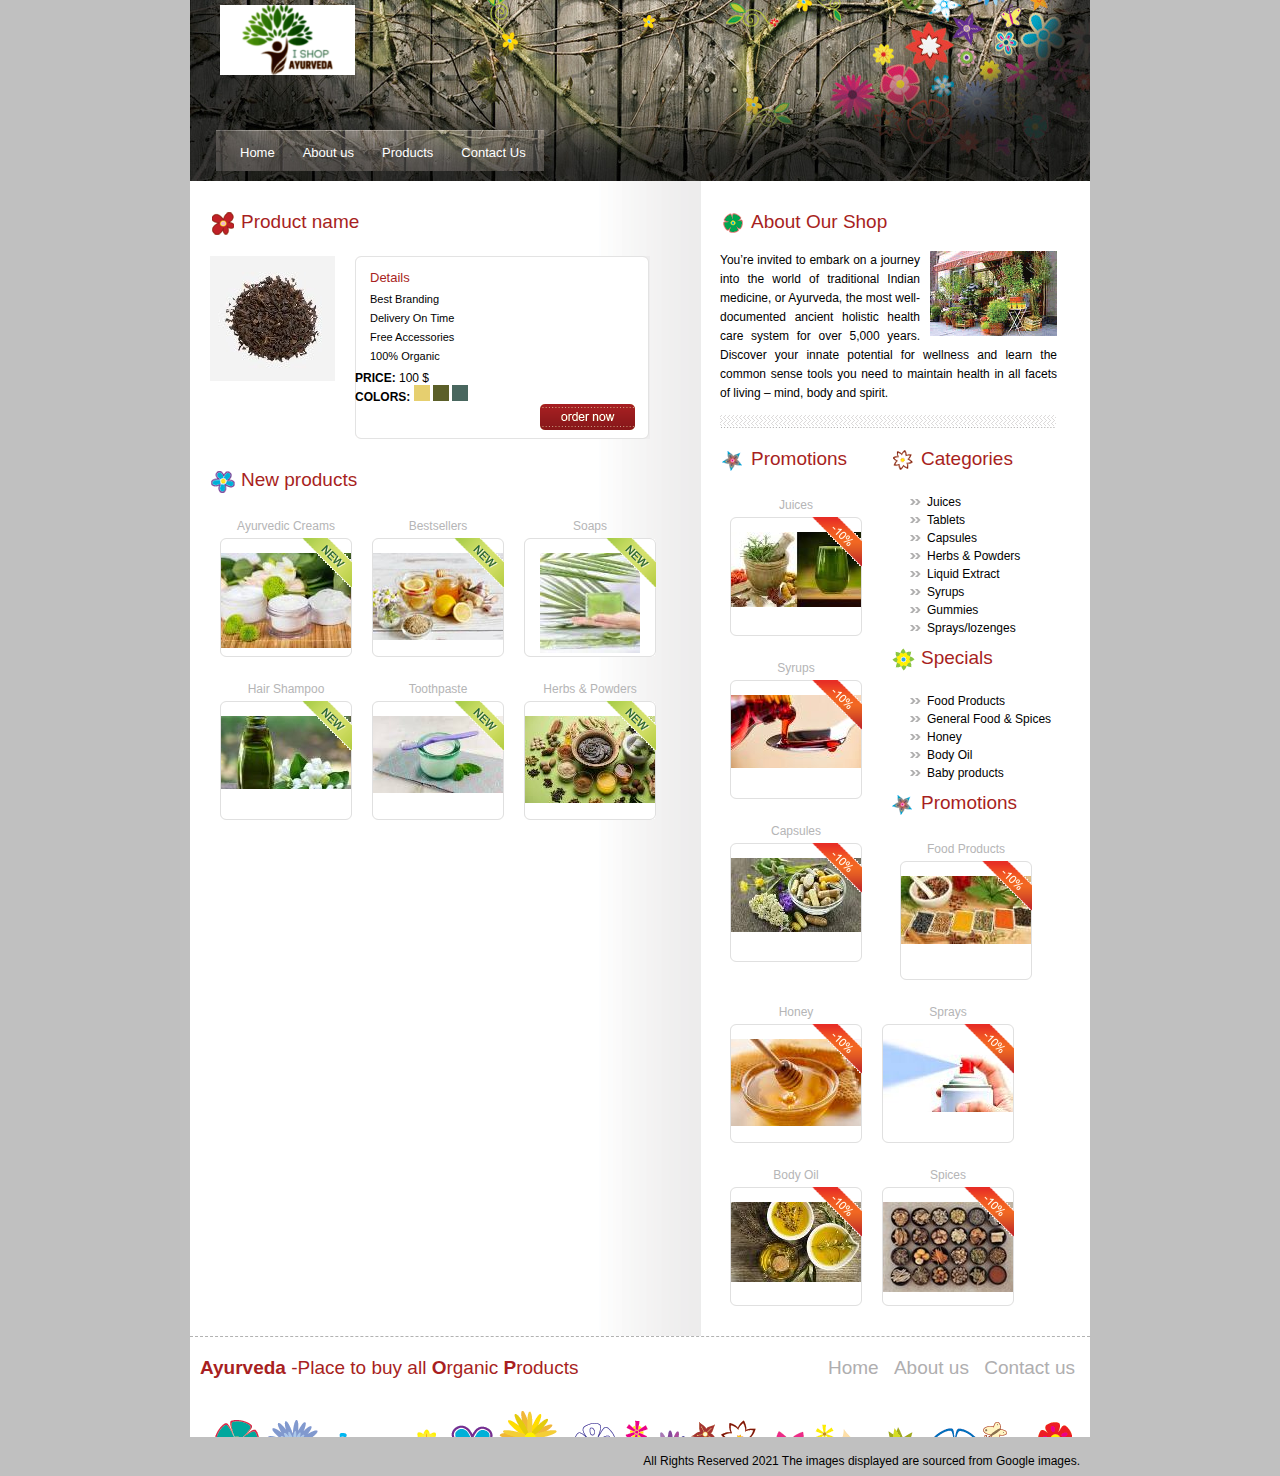
<file: details.html>
<html >
<head>
<title>Ayurveda-Place to buy all organic products</title>

<link rel="stylesheet" type="text/css" href="style.css" />
</head>
<body>
<div id="wrap">
  <div class="header">
    <div class="logo"><a href="#"><img src="images/images.png" alt="" border="0" /></a>
    </div>
    <div id="menu">
      <ul>
        <li ><a href="index.html">Home</a></li>
        <li><a href="about.html">About us</a></li>
        <li><a href="category.html">Products</a></li>
        <li><a href="contact.html">Contact Us</a></li>
      </ul>
    </div>
  </div>
  <div class="center_content">
    <div class="left_content">
     
      <div class="title"><span class="title_icon"><img src="images/bullet1.gif" alt="" /></span>Product name</div>
      <div class="feat_prod_box_details">
        <div class="prod_img"><a href="#"><img src="images/product1.jpg" alt="" border="0" /></a> <br />
          <br />
         </div>
        <div class="prod_det_box">
          <div class="box_top"></div>
          <div class="box_center">
            <div class="prod_title">Details</div>
            <p class="details"> Best Branding <br>  Delivery On Time <br>  Free Accessories <br> 100% Organic <br> </p>
            <div class="price"><strong>PRICE:</strong> <span class="red">100 $</span></div>
            <div class="price"><strong>COLORS:</strong> <span class="colors"><img src="images/color1.gif" alt="" border="0" /></span> <span class="colors"><img src="images/color2.gif" alt="" border="0" /></span> <span class="colors"><img src="images/color3.gif" alt="" border="0" /></span> </div>
            <a href="#" class="more"><img src="images/order_now.gif" alt="" border="0" /></a>
            <div class="clear"></div>
          </div>
          <div class="box_bottom"></div>
        </div>
        <div class="clear"></div>
      </div>
            <div class="title"><span class="title_icon"><img src="images/bullet2.gif" alt="" /></span>New products</div>
      <div class="new_products">
        <div class="new_prod_box"> <a href="#">Ayurvedic Creams</a>
          <div class="new_prod_bg"> <span class="new_icon"><img src="images/new_icon.gif" alt="" /></span> <a href="#"><img src="images/images (1).jpeg" alt="" class="thumb" border="0" /></a> </div>
        </div>
        <div class="new_prod_box"> <a href="#">Bestsellers</a>
          <div class="new_prod_bg"> <span class="new_icon"><img src="images/new_icon.gif" alt="" /></span> <a href="#"><img src="images/142123469_s.jpg" alt="" class="thumb" border="0" /></a> </div>
        </div>
        <div class="new_prod_box"> <a href="#">Soaps</a>
          <div class="new_prod_bg"> <span class="new_icon"><img src="images/new_icon.gif" alt="" /></span> <a href="#"><img src="images/images (2).jpeg" alt="" class="thumb" border="0" /></a> </div>
        </div>
      </div>

<div class="new_products">
        <div class="new_prod_box"> <a href="#">Hair Shampoo</a>
          <div class="new_prod_bg"> <span class="new_icon"><img src="images/new_icon.gif" alt="" /></span> <a href="#"><img src="images/images (3).jpeg" alt="" class="thumb" border="0" /></a> </div>
        </div>
        <div class="new_prod_box"> <a href="#">Toothpaste</a>
          <div class="new_prod_bg"> <span class="new_icon"><img src="images/new_icon.gif" alt="" /></span> <a href="#"><img src="images/images (4).jpeg" alt="" class="thumb" border="0" /></a> </div>
        </div>
        <div class="new_prod_box"> <a href="#">Herbs & Powders</a>
          <div class="new_prod_bg"> <span class="new_icon"><img src="images/new_icon.gif" alt="" /></span> <a href="#"><img src="images/images (5).jpeg" alt="" class="thumb" border="0" /></a> </div>
        </div>
      </div>
      <div class="clear"></div>
    </div>
    <!--end of left content-->
    <div class="right_content">
      
      <div class="title"><span class="title_icon"><img src="images/bullet3.gif" alt="" /></span>About Our Shop</div>
      <div class="about">
        <p> <img src="images/about.gif" alt="" class="right" /> You’re invited to embark on a journey into the world of traditional Indian medicine, or Ayurveda, the most well-documented ancient holistic health care system for over 5,000 years. Discover your innate potential for wellness and learn the common sense tools you need to maintain health in all facets of living – mind, body and spirit.</p>
      </div>
      <div class="right_box">
        <div class="title"><span class="title_icon"><img src="images/bullet4.gif" alt="" /></span>Promotions</div>
        <div class="new_prod_box"> <a href="#">Juices</a>
          <div class="new_prod_bg"> <span class="new_icon"><img src="images/promo_icon.gif" alt="" /></span> <a href="#"><img src="images/download (3).jpeg" alt="" class="thumb" border="0" /></a> </div>
        </div>
        <div class="new_prod_box"> <a href="#">Syrups</a>
          <div class="new_prod_bg"> <span class="new_icon"><img src="images/promo_icon.gif" alt="" /></span> <a href="#"><img src="images/images (7).jpeg" alt="" class="thumb" border="0" /></a> </div>
        </div>
        <div class="new_prod_box"> <a href="#">Capsules</a>
          <div class="new_prod_bg"> <span class="new_icon"><img src="images/promo_icon.gif" alt="" /></span> <a href="#"><img src="images/download.jpeg" alt="" class="thumb" border="0" /></a> </div>
        </div>

      </div>


      <div class="right_box">
        <div class="title"><span class="title_icon"><img src="images/bullet5.gif" alt="" /></span>Categories</div>
        <ul class="list">
          <li><a href="#">Juices</a></li>
          <li><a href="#">Tablets</a></li>
          <li><a href="#">Capsules</a></li>
          <li><a href="#">Herbs & Powders</a></li>
          <li><a href="#">Liquid Extract</a></li>
          <li><a href="#">Syrups</a></li>
          <li><a href="#">Gummies</a></li>
           <li><a href="#">Sprays/lozenges</a></li>
          
        </ul>
        <div class="title"><span class="title_icon"><img src="images/bullet6.gif" alt="" /></span>Specials</div>
        <ul class="list">
          <li><a href="#">Food Products</a></li>
          <li><a href="#">General Food & Spices</a></li>
          <li><a href="#">Honey</a></li>
          <li><a href="#">Body Oil</a></li>
          <li><a href="#">Baby products</a></li>
        </ul>
      </div>

      
<br>
        <br>
 <div class="left_box">
        <div class="title"><span class="title_icon"><img src="images/bullet4.gif" alt="" /></span>Promotions</div>
         <div class="new_prod_box"> <a href="#">Food Products</a>
          <div class="new_prod_bg"> <span class="new_icon"><img src="images/promo_icon.gif" alt="" /></span> <a href="#"><img src="images/download (4).jpeg" alt="" class="thumb" border="0" /></a> </div>
        </div>
         <div class="clear"></div>
        <div class="new_prod_box"> <a href="#">Honey</a>
          <div class="new_prod_bg"> <span class="new_icon"><img src="images/promo_icon.gif" alt="" /></span> <a href="#"><img src="images/download (5).jpeg" alt="" class="thumb" border="0" /></a> </div>
        </div>
        <div class="new_prod_box"> <a href="#">Sprays</a>
          <div class="new_prod_bg"> <span class="new_icon"><img src="images/promo_icon.gif" alt="" /></span> <a href="#"><img src="images/images (8).jpeg" alt="" class="thumb" border="0" /></a> </div>
        </div>
        <div class="new_prod_box"> <a href="#">Body Oil</a>
          <div class="new_prod_bg"> <span class="new_icon"><img src="images/promo_icon.gif" alt="" /></span> <a href="#"><img src="images/download (6).jpeg" alt="" class="thumb" border="0" /></a> </div>
        </div>
         <div class="new_prod_box"> <a href="#">Spices</a>
          <div class="new_prod_bg"> <span class="new_icon"><img src="images/promo_icon.gif" alt="" /></span> <a href="#"><img src="images/feature_img.jpg" alt="" class="thumb" border="0" /></a> </div>
        </div>
      </div>
    </div>
    <!--end of right content-->
    <div class="clear"></div>
  </div>
   <!--end of center content-->

  <div class="footer" >
    <div class="left_footer title "><STRONG>Ayurveda</STRONG>  -Place to buy all <STRONG>O</STRONG>rganic <STRONG>P</STRONG>roducts</div>

    <div class="right_footer title"> <a href="index.html">Home</a> <a href="about.html">About us</a> <a href="contact.html">Contact us</a> </div>
  </div>
  <div class="right_footer"> <p>All Rights Reserved 2021 The images displayed are sourced from Google images.</p>
</div>

</body>

</html>
</file>
<file: style.css>
body
{
background-color:#c0c0c0;
font-family:Arial, Helvetica, sans-serif;
padding:0;
font-size:12px;
margin:0px auto auto auto;
color:#000000;
}
a{
color:#990000;
}
.clear{
clear:both;
}
p{
padding:5px 0 5px 0;
margin:0px;
text-align:justify;
line-height:19px;
}
p.details{
padding:5px 15px 5px 15px;
font-size:11px;
}

p.more_details{
padding:25px 20px 0px 20px;
font-size:11px;

}
#wrap{
width:900px;
height: auto;
margin:auto;
background-color:#FFFFFF;
}
.header{
width:900px;
height:181px;
background:url(images/header.jpg) no-repeat center;
}
.logo{
padding:5px 0 0 30px;

}
/*-----------------------------menu-------------------*/
#menu{
width:328px;
height:41px;
margin:55px 0 0 26px;
background:url(images/menu_bg.jpg) no-repeat center;
}
#menu ul{
display:block;
list-style:none;
padding:9px 0 0 10px;
margin:0px;
}
#menu ul li{
display:inline;
padding:0px;
margin:0px;
height:27px;
}
#menu ul li a{
height:27px;
display:block;
padding:0px 10px 0 10px;
margin:0 4px 0 4px;
_margin:0 2px 0 2px;
float:left;
text-decoration:none;
text-align:center;
color:#fff;
font-size:13px;
line-height:27px;
}
#menu ul li.selected a{
height:27px;
display:block;
padding:0px 10px 0 10px;
margin:0 5px 0 5px;
float:left;
text-decoration:none;
text-align:center;
color:#fff;
font-size:13px;
line-height:27px;
background:url(images/menu_bt_bg.gif) repeat-x center;
}
#menu ul li a:hover{
background:url(images/menu_bt_bg.gif) repeat-x center;
}



/*------------------------------------center content--------------------*/
.center_content{
width:900px;
padding:0px 0 0 0;
background:url(images/center_bg.gif) repeat-y center;
}
.left_content{
width:490px;
float:left;
padding:20px 0 20px 20px;
}
.right_content{
width:370px;
float:left;
padding:20px 0 20px 20px;
}
.title{
color:#a81f22;
padding:0px;
float:left;
font-size:19px;
margin:10px 0 10px 0;
}
span.title_icon{
float:left;
padding:0 5px 0 0;
}
.prod_title{
color:#a81f22;
padding:5px 0 0 15px;
font-size:13px;
}
a.more{
font-style:italic;
color:#a81f22;
float:right;
text-decoration:none;
font-size:11px;
padding:0px 15px 0 0 ;
}
.about{
width:337px;
clear:both;
background:url(images/border.gif) no-repeat bottom center;
padding:0 0 20px 0;
}
img.right{
float:right;
padding:0 0 0 10px;
}
.right_box{
width:170px;
float:left;
padding:10px 0 0 0;
}

/*--------feat_prod_box-----------*/
.feat_prod_box{
padding:10px 0 10px 0;
margin:0 20px 20px 0;
border-bottom:1px #b2b2b2 dashed;
clear:both;
}
.feat_prod_box_details{
padding:10px 0 10px 0;
margin:0 20px 10px 0;
clear:both;
}
.prod_img{
float:left;
padding:0 5px 0 0;
text-align:center;
}
.prod_det_box{
width:295px;
float:left;
padding:0 0 0 15px;
position:relative;
}
.box_top{
width:295px;
height:9px;
background:url(images/box_top.gif) no-repeat center bottom;
}
.box_center{
width:295px;
height:auto;
background:url(images/box_center.gif) repeat-y center;
}
.box_bottom{
width:295px;
height:9px;
background:url(images/box_bottom.gif) no-repeat center top;
}

.new_prod_box{
float:left;
text-align:center;
padding:10px;
}
.new_prod_box a{
padding:5px 0 5px 0;
color:#b5b5b6;
text-decoration:none;
display:block;
}
.new_prod_bg{
width:132px;
height:119px;
text-align:center;
background:url(images/new_prod_box.gif) no-repeat center;
position:relative;
}
.new_icon{
position:absolute;
top:0px;
right:0px;
z-index:200;
}
.special_icon{
position:absolute;
top:0px;
top:6px;
right:2px;
z-index:250;
}
img.thumb{
padding:10px 0 0 0;
}
.new_products{
clear:both;
padding:0px;
}

ul.list{
clear:both;
padding:10px 0 0 20px;
margin:0px;
}
ul.list li{
list-style:none;
padding:2px 0 2px 0;
}
ul.list li a{
list-style:none;
text-decoration:none;
color:#000000;
background:url(images/left_menu_bullet.gif) no-repeat left;
padding:0 0 0 17px;
}
ul.list li a:hover{
text-decoration:underline;
}


/*---------------contact_form------------------*/
.contact_form{
width:355px;
float:left;
padding:25px;
margin:20px 0 0 15px;
_margin:20px 0 0 5px;
border:1px #DFD1D2 dashed;
position:relative;
}
.form_row{
width:335px;
_width:355px;
clear:both;
padding:10px 0 10px 0;
_padding:5px 0 5px 0;
color:#a53d17;
}
label.contact{
width:75px;
float:left;
font-size:12px;
text-align:right;
padding:4px 5px 0 0;
color: #333333;
}
input.contact_input{
width:253px;
height:18px;
background-color:#fff;
color:#999999;
border:1px #DFDFDF solid;
float:left;
}
.chbAgree{
width:22px !important;
}
textarea.contact_textarea{
width:253px;
height:120px;
font-family:Arial, Helvetica, sans-serif;
font-size:12px;
color: #999999;
background-color:#fff;
border:1px #DFDFDF solid;
float:left;
}
input.register{
width:71px;
height:25px;
border:none;
cursor:pointer;
text-align:center;
float:right;
color:#FFFFFF;
background:url(images/register_bt.gif) no-repeat center;
}
a.contact{
width:53px;
height:24px;
display:block;
float:right;
margin:0 0 0 10px;
background:url(images/contact_bt.gif) no-repeat center;
text-decoration:none;
text-align:center;
line-height:24px;
color:#fff;
}
a.checkout{
width:71px;
height:25px;
display:block;
float:right;
margin:10px 30px 0 10px;
background:url(images/register_bt.gif) no-repeat center;
text-decoration:none;
text-align:center;
line-height:25px;
color:#fff;
}
a.continue{
width:71px;
height:25px;
display:block;
float:left;
margin:10px 0 0 0px;
background:url(images/register_bt.gif) no-repeat center;
text-decoration:none;
text-align:center;
line-height:25px;
color:#fff;
}
.terms{
padding:0 0 0 80px;
}
.form_subtitle{
position:absolute;
top:-11px;
left:7px;
width:auto;
height:20px;
background-color:#990000;
text-align:center;
padding:0 7px 0 7px;
color:#FFFFFF;
font-size:11px;
line-height:20px;
}

div.pagination {
width:420px;
padding:5px;
margin:5px;
text-align:center;
float:left;
clear:both;
font-size:10px;
}

div.pagination a {
padding: 2px 5px 2px 5px;
margin-right: 2px;
border: 1px solid #ddd;
text-decoration: none; 
color: #990000;
}
div.pagination a:hover, div.pagination a:active {
border:1px solid #990000;
color: #fff;
background-color: #990000;
}
div.pagination span.current {
padding: 2px 5px 2px 5px;
margin-right: 2px;
border: 1px solid #990000;
font-weight: bold;
background-color: #990000;
color: #FFF;
}
div.pagination span.disabled {
padding: 2px 5px 2px 5px;
margin-right: 2px;
border: 1px solid #f3f3f3;
color: #ccc;
}
/*---------------footer------------------------*/
.footer{
height:100px;
border-top:1px #b2b2b2 dashed;
background:url(images/footer_bg.gif) no-repeat bottom;
}
.left_footer{
float:left;
padding:10px 0 0 10px;
}
.right_footer{
float:right;
padding:10px 10px 0 0;
}
.footer a{
text-decoration:none;
padding:0 5px 0 5px;
color:#afaeaf;
}
.getintuch{
	width:  270px !important;
}



/*Validation css*/
.form-control {
    margin-bottom: 10px;
    padding-bottom: 20px;
    position: relative;
}

    .form-control label {
        display: inline-block;
        margin-bottom: 5px;
    }

    .form-control input {
        border: 2px solid #f0f0f0;
        border-radius: 4px;
        display: block;
        font-family: inherit;
        font-size: 14px;
        padding: 10px;
        width: 100%;
    }

    .form-control textarea {
        border: 2px solid #f0f0f0;
        border-radius: 4px;
        display: block;
        font-family: inherit;
        font-size: 14px;
        padding: 10px;
        width: 100%;
    }

        .form-control input:focus {
            outline: 0;
            border-color: #777;
        }

         .form-control textarea:focus {
            outline: 0;
            border-color: #777;
        }


    .form-control.success input {
        border-color: #2ecc71;
    }

 .form-control.success textarea {
        border-color: #2ecc71;
    }


    .form-control.error input {
        border-color: #e74c3c;
    }

    .form-control.error textarea {
        border-color: #e74c3c;
    }

    .form-control i {
        visibility: hidden;
        position: absolute;
        top: 8px;
        right: 10px;
    }

    .form-control.success i.fa-check-circle {
        color: #2ecc71;
        visibility: visible;
    }

    .form-control.error i.fa-exclamation-circle {
        color: #e74c3c;
        visibility: visible;
    }

    .form-control small {
        color: #e74c3c;
        position: absolute;
        top: 30px;
        left: 5px;
        visibility: hidden;
    }

    .form-control.error small {
        visibility: visible;
    }

.form button {
    background-color: #0072ff;
    border: 2px solid #0072ff;
    border-radius: 4px;
    color: #fff;
    display: block;
    font-family: inherit;
    font-size: 16px;
    padding: 10px;
    margin-top: 20px;
    width: 100%;
}
/*Captcha Css*/
.refbutton{
        background: green !important;
        border: 2px solid #0072ff !important;
        border-radius: 4px !important;
        color: #fff !important;
        font-size: 10px !important;
        padding: 5px !important;
        margin-top: 6px !important;
        width: auto!important;

}

.subbutton{
        background: chocolate ;
        border: 2px solid #0072ff !important;
        border-radius: 4px !important;
        color: #fff !important;
        font-size: 9px !important;
        padding: 5px !important;
        margin-top: 6px !important;
        width: auto!important;

}

#captchaBackground {
  height: 120px;
  width: 150px;
  background-color:yellowgreen;
 /* background-image: url("https://www.transparenttextures.com/patterns/light-toast.png");*/
  display: flex;
  align-items: center;
  justify-content: center;
  flex-direction: column;
}
#captcha {
  margin-bottom: 0em;
  font-size: 20px;
  letter-spacing: 3px;
}
.center {
display: flex;
flex-direction: column;
align-items: center;
}
#submit {
  margin-top: 2em;
  margin-bottom: 2em;
}
#textBox {
  height: 20px;
  width: 80px;
}
.redText {
  color: red;
  font-weight: bold;
  font-size: 10px;
}
.greenText {
  color: #1a3815;
  font-weight: bold;
   font-size: 10px;

}
.sb{
	margin: auto ! important;
    width: 30% ! important;
}
</file>
